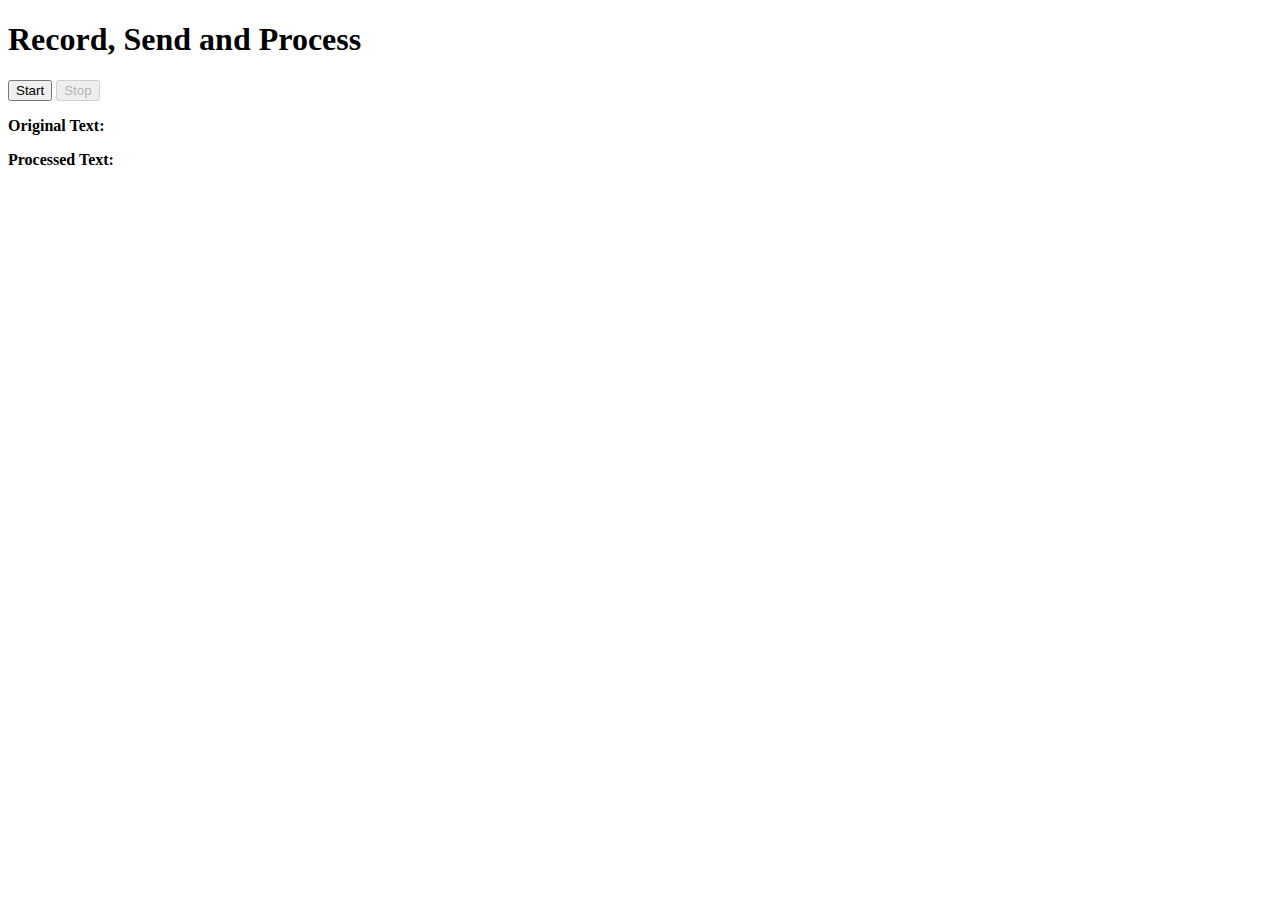
<file: index2.html>
<!DOCTYPE html>
<html>
<head>
    <title>Audio Processor</title>
</head>
<body>
    <h1>Record, Send and Process</h1>
    <button id="startBtn">Start</button>
    <button id="stopBtn" disabled>Stop</button>

    <p><strong>Original Text:</strong> <span id="originalText"></span></p>
    <p><strong>Processed Text:</strong> <span id="processedText"></span></p>

    <script>
        let mediaRecorder;
        let audioChunks = [];

        document.getElementById('startBtn').onclick = async () => {
            const stream = await navigator.mediaDevices.getUserMedia({ audio: true });
            mediaRecorder = new MediaRecorder(stream);
            audioChunks = [];

            mediaRecorder.ondataavailable = event => {
                if (event.data.size > 0) {
                    audioChunks.push(event.data);
                }
            };

            mediaRecorder.onstop = () => {
                const audioBlob = new Blob(audioChunks, { type: 'audio/wav' });
                const formData = new FormData();
                formData.append('audio_data', audioBlob, 'recording.wav');

                fetch('/upload-audio', {
                    method: 'POST',
                    body: formData
                })
                .then(res => res.json())
                .then(data => {
                    if (data.error) {
                        alert(data.error);
                    } else {
                        document.getElementById('originalText').innerText = data.original;
                        document.getElementById('processedText').innerText = data.processed;
                    }
                });
            };

            mediaRecorder.start();
            document.getElementById('startBtn').disabled = true;
            document.getElementById('stopBtn').disabled = false;
        };

        document.getElementById('stopBtn').onclick = () => {
            mediaRecorder.stop();
            document.getElementById('startBtn').disabled = false;
            document.getElementById('stopBtn').disabled = true;
        };
    </script>
</body>
</html>
</file>
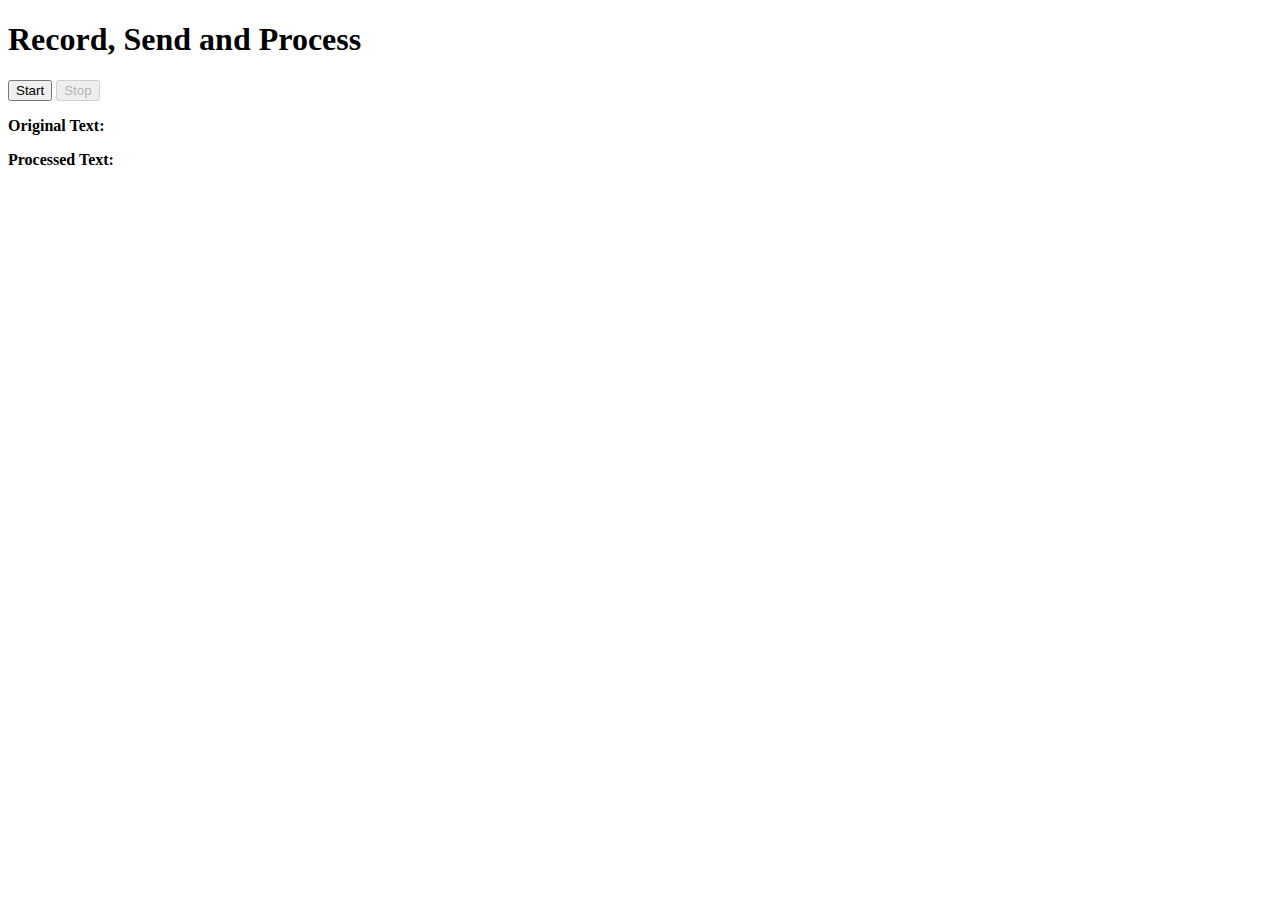
<file: templates/index2.html>
<!DOCTYPE html>
<html>
<head>
    <title>Audio Processor</title>
    <script src="/static/recorder.js"></script>
</head>
<body>
    <h1>Record, Send and Process</h1>
    <button id="startBtn">Start</button>
    <button id="stopBtn" disabled>Stop</button>

    <p><strong>Original Text:</strong> <span id="originalText"></span></p>
    <p><strong>Processed Text:</strong> <span id="processedText"></span></p>

    <script>
        let recorder;
        let audioContext;
        let gumStream;

        document.getElementById('startBtn').onclick = async () => {
            audioContext = new (window.AudioContext || window.webkitAudioContext)();
            gumStream = await navigator.mediaDevices.getUserMedia({ audio: true });
            const input = audioContext.createMediaStreamSource(gumStream);
            recorder = new Recorder(input, { numChannels: 1 });
            recorder.record();
            document.getElementById('startBtn').disabled = true;
            document.getElementById('stopBtn').disabled = false;
        };

        document.getElementById('stopBtn').onclick = () => {
            recorder.stop();
            gumStream.getAudioTracks()[0].stop();
            recorder.exportWAV(blob => {
                const formData = new FormData();
                formData.append('audio_data', blob, 'recording.wav');
                fetch('/upload-audio', {
                    method: 'POST',
                    body: formData
                })
                .then(res => res.json())
                .then(data => {
                    if (data.error) {
                        alert(data.error);
                    } else {
                        document.getElementById('originalText').innerText = data.original;
                        document.getElementById('processedText').innerText = data.processed;
                    }
                });
            });
            document.getElementById('startBtn').disabled = false;
            document.getElementById('stopBtn').disabled = true;
        };
    </script>
</body>
</html>
</file>
